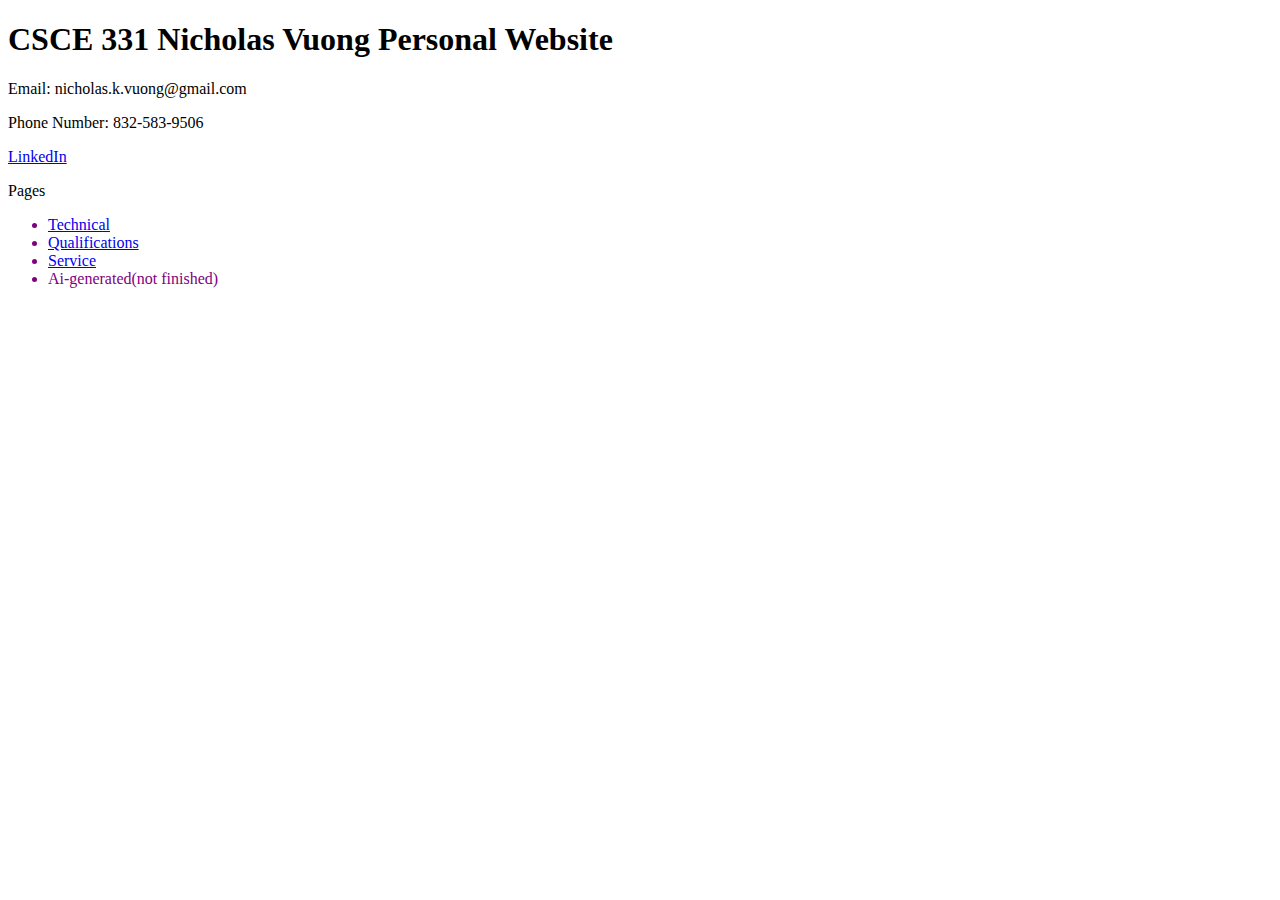
<file: index.html>
<!DOCTYPE html>
<html lang="en">
<head>
    <meta charset="UTF-8">
    <meta name="viewport" content="width=device-width, initial-scale=1.0">
    <title></title>
</head>
<body>
    <h1>CSCE 331 Nicholas Vuong Personal Website</h1>
    <p>Email: nicholas.k.vuong@gmail.com</p>
    <p>Phone Number: 832-583-9506</p>
    <a href="https://www.linkedin.com/in/nicholas-vuong/">LinkedIn</a>
    <p>Pages</p>
    <ul>
        <div style="color: purple; font-size: 5">
        
        <li><a href="portfolio.html">Technical</a></li>
        <li><a href="qualifications.html">Qualifications</a></li>
        <li><a href="service.html">Service</a></li>
        <li>Ai-generated(not finished)</li>
        </div>
</body>
</html>
</file>
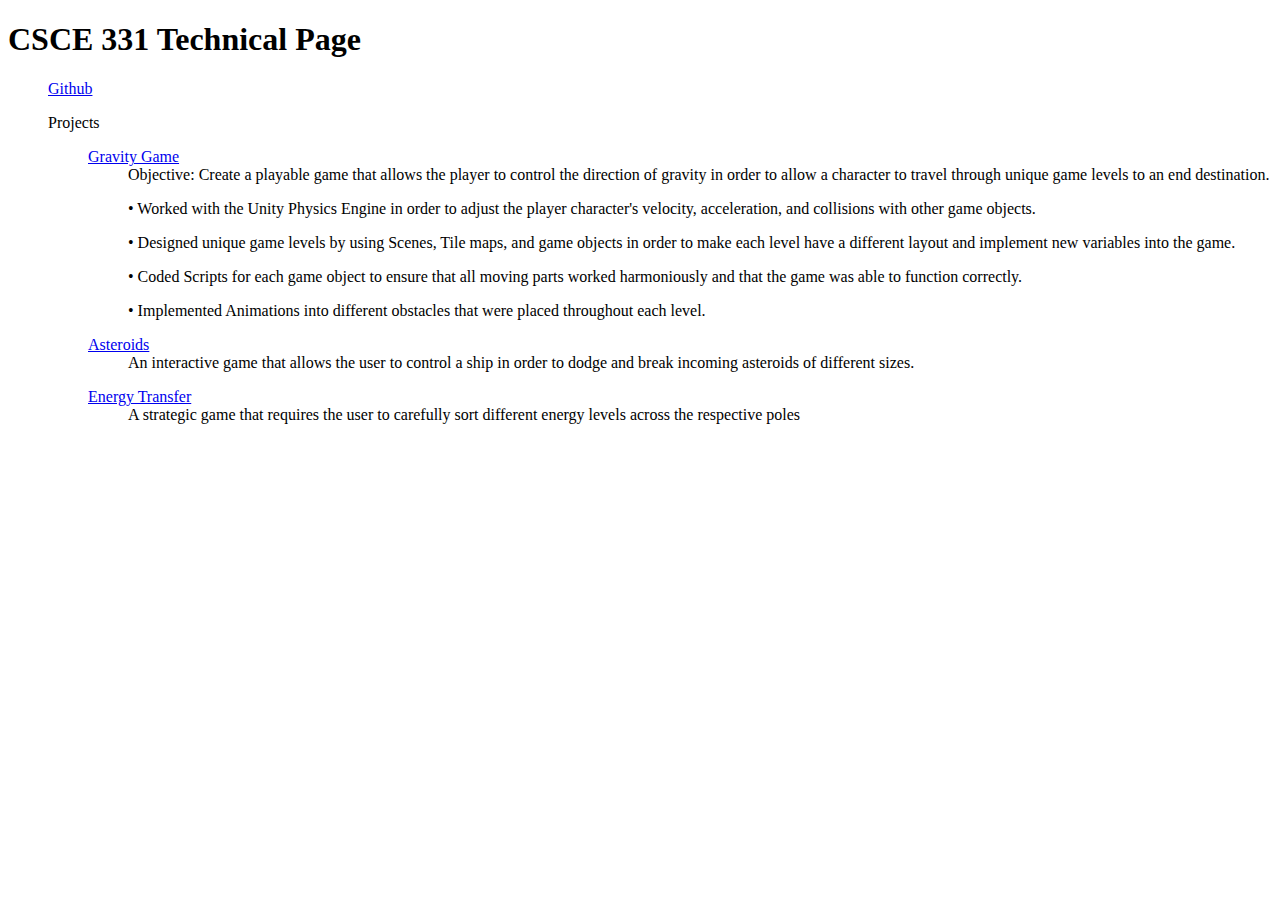
<file: portfolio.html>
<!DOCTYPE html>
<html lang="en">
<head>
    <meta charset="UTF-8">
    <meta name="viewport" content="width=device-width, initial-scale=1.0">
    <title>Document</title>
</head>
<body>
    <h1>CSCE 331 Technical Page</h1>
    <ul>
        <div style="color: blue; font-size: 5">
            <a href="https://github.com/Nicholas-Vuong">Github</a>
        </div>
        <p>Projects</p>
            <ul>
                <div style="color: blue; font-size: 5">
                <a href="https://github.com/Nicholas-Vuong/Gravity-Game">Gravity Game</a>
                </div>
                    <ul>
                        Objective: Create a playable game that allows the player to control the direction of gravity in order to allow a character to travel through unique game levels to an end destination.
        
                       <p>• Worked with the Unity Physics Engine in order to adjust the player character's velocity, acceleration, and collisions with other game objects.</p> 
        
                        <p>• Designed unique game levels by using Scenes, Tile maps, and game objects in order to make each level have a different layout and implement new variables into the game.</p>
        
                        <p>• Coded Scripts for each game object to ensure that all moving parts worked harmoniously and that the game was able to function correctly.</p>
        
                        <p>• Implemented Animations into different obstacles that were placed throughout each level.</p>
                    </ul>
                <div style="color: blue; font-size: 5">
                    <p></p>
                <a href="https://github.com/Nicholas-Vuong/Asteroids">Asteroids</a>
                </div>
                    <ul>
                        An interactive game that allows the user to control a ship in order to dodge and break incoming asteroids of different sizes.
                    </ul>
                <div style="color: blue; font-size: 5">
                    <p></p>
                <a href="https://github.com/Nicholas-Vuong/Energy-Transfer">Energy Transfer</a>
                </div>
                    <ul>
                        A strategic game that requires the user to carefully sort different energy levels across the respective poles
                    </ul>   
            </ul>
    </ul>
</body>
</html>
</file>
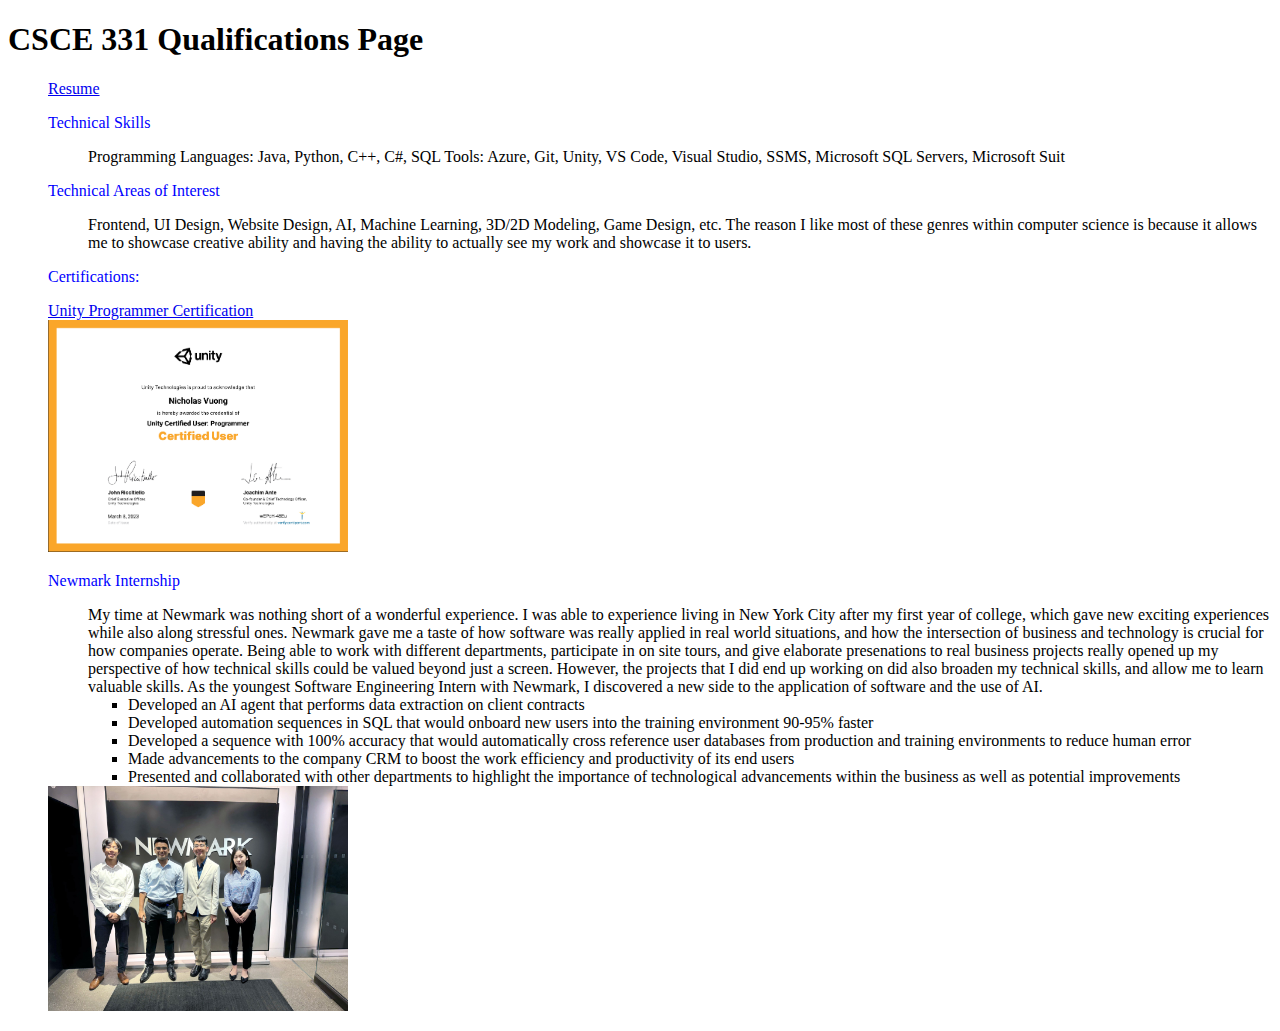
<file: qualifications.html>
<!DOCTYPE html>
<html lang="en">
<head>
    <meta charset="UTF-8">
    <meta name="viewport" content="width=device-width, initial-scale=1.0">
    <title>Document</title>
</head>
<body>
    <h1>CSCE 331 Qualifications Page</h1>
    <ul>
        <div style="color: blue; font-size: 5">
            <a href="https://drive.google.com/file/d/1FmFcWdm6lYT--vFgUqP0bCjMr4oTRry4/view?usp=sharing">Resume</a>
            <p>Technical Skills</p>
        </div>
                <ul>
                    Programming Languages: Java, Python, C++, C#, SQL
                    Tools: Azure, Git, Unity, VS Code, Visual Studio, SSMS, Microsoft SQL Servers, Microsoft Suit
                </ul>
        <div style="color: blue; font-size: 5">
            <p>Technical Areas of Interest</p> 
        </div>
                <ul>
                    Frontend, UI Design, Website Design, AI, Machine Learning, 3D/2D Modeling, Game Design, etc. The reason I like most of these genres
                    within computer science is because it allows me to showcase creative ability and having the ability to actually see my work and showcase it to users.
                </ul>
        <div style="color: blue; font-size: 5">
            <p>Certifications: </p></div> 
            <a href="https://drive.google.com/file/d/1SPNTeSOqvQuIVE40Ul8lc6r-RUZ8kA39/view?usp=sharing">Unity Programmer Certification</a>
            <div>
                <img style = "width: 300px;"src="imgs/Unity_Certificate.png" alt="Unity_Certificate">
            </div>
        <div>
            <div style="color: blue; font-size: 5">
            <p>Newmark Internship</p>
        </div>
            <ul>
                My time at Newmark was nothing short of a wonderful experience. I was able to experience living in New York City after my first year of college,
                which gave new exciting experiences while also along stressful ones. Newmark gave me a taste of how software was really
                applied in real world situations, and how the intersection of business and technology is crucial for how companies operate. Being able to work with 
                different departments, participate in on site tours, and give elaborate presenations to real business projects really opened up my perspective of how
                technical skills could be valued beyond just a screen. However, the projects that I did end up working on did also broaden my technical skills, and allow me 
                to learn valuable skills. As the youngest Software Engineering Intern with Newmark, I discovered a new side to the application of software and the use of AI.
                <div>
                    <ul>
                <li>Developed an AI agent that performs data extraction on client contracts</li>
                <li> Developed automation sequences in SQL that would onboard new users into the training environment 90-95% faster</li>
                <li> Developed a sequence with 100% accuracy that would automatically cross reference user databases from production and
                    training environments to reduce human error</li>
                <li> Made advancements to the company CRM to boost the work efficiency and productivity of its end users</li>
                <li> Presented and collaborated with other departments to highlight the importance of technological advancements within the
                    business as well as potential improvements</li>
            </ul>
            </div>
            </ul>
            <div>
                <img style = "width: 300px;"src="imgs/NewmarkPicture.jpeg" alt="NewmarkPicture">
            </div>
        </div>
    </ul>
</body>
</html>
</file>
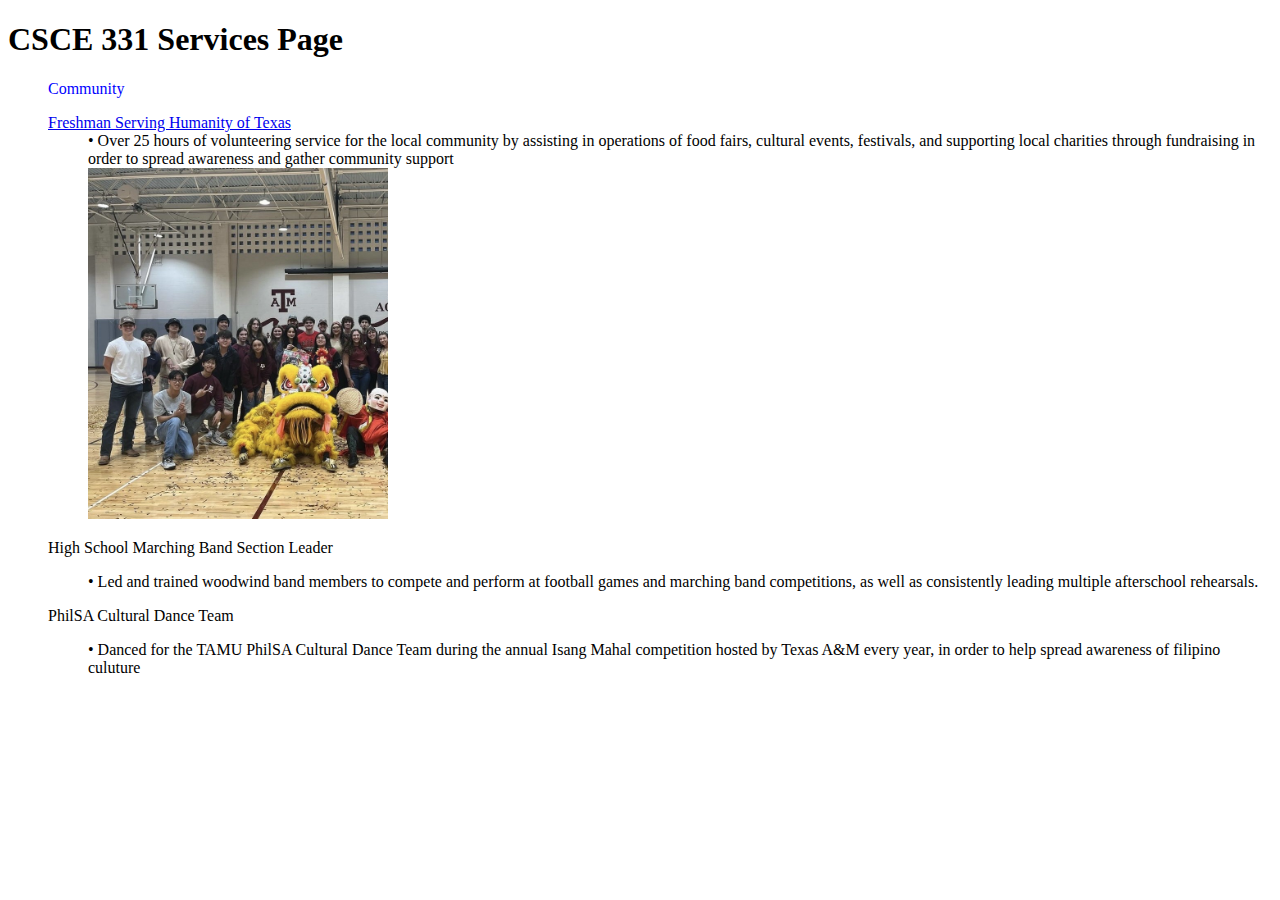
<file: service.html>
<!DOCTYPE html>
<html lang="en">
<head>
    <meta charset="UTF-8">
    <meta name="viewport" content="width=device-width, initial-scale=1.0">
    <title>Document</title>
</head>
<body>
    <h1>CSCE 331 Services Page</h1>
    <ul>
        <div style="color: blue; font-size: 5">
            <p>Community</p>
        </div>
        <a href="https://tamugfreshtx.weebly.com/">Freshman Serving Humanity of Texas</a>
        <ul>
            • Over 25 hours of volunteering service for the local community by assisting in operations of food fairs, cultural events,
            festivals, and supporting local charities through fundraising in order to spread awareness and gather community support
            <div>
                <img style = "width: 300px;"src="imgs/LunarNewYear.png" alt="LunarNewYear">
            </div> 
        </ul>
        <p></p>
        <p></p>
        <p>High School Marching Band Section Leader</p>
        <ul>
            • Led and trained woodwind band members to compete and perform at football games and marching band competitions, as well as consistently leading multiple afterschool rehearsals.
        </ul>
        <p></p>
        <p></p>
        <p>PhilSA Cultural Dance Team</p>
        <ul>
            • Danced for the TAMU PhilSA Cultural Dance Team during the annual Isang Mahal competition hosted by Texas A&M every year, in order to help spread
            awareness of filipino culuture
        </ul>
    </ul>
</body>
</html>
</file>
